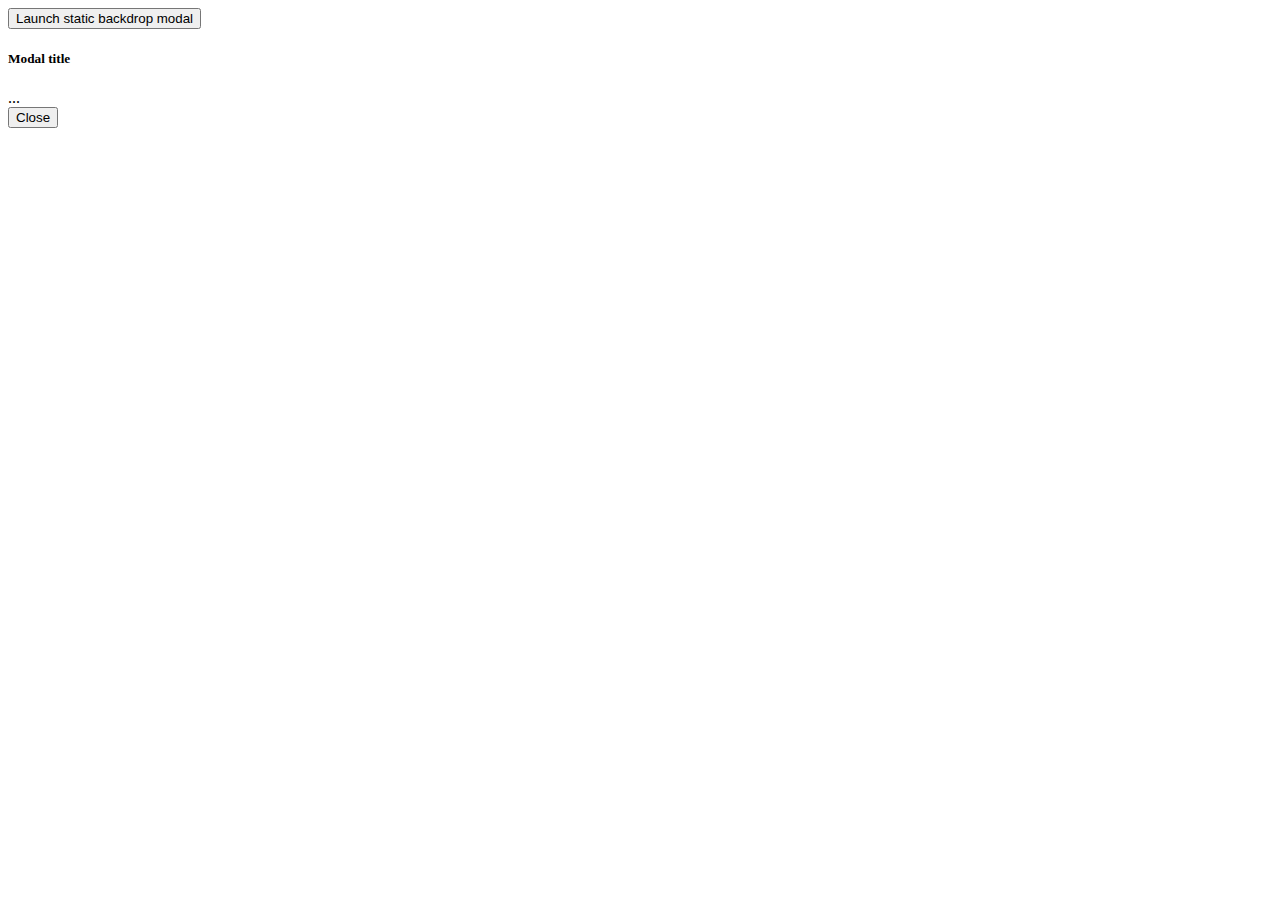
<file: sources/html pages/modal.html>
<!doctype html>
<html lang="en">

<head>
    <!-- Required meta tags -->
    <meta charset="utf-8">
    <meta name="viewport" content="width=device-width, initial-scale=1">

    <!-- Bootstrap CSS -->
    <link href="https://cdn.jsdelivr.net/npm/bootstrap@5.1.3/dist/css/bootstrap.min.css" rel="stylesheet"
        integrity="sha384-1BmE4kWBq78iYhFldvKuhfTAU6auU8tT94WrHftjDbrCEXSU1oBoqyl2QvZ6jIW3" crossorigin="anonymous">

    <title>Hello, world!</title>
</head>

<body>
    <!-- Button trigger modal -->
    <button type="button" class="btn btn-primary" data-bs-toggle="modal" data-bs-target="#staticBackdrop">
        Launch static backdrop modal
    </button>

    <!-- Modal -->
    <div class="modal fade" id="staticBackdrop" data-bs-backdrop="static" data-bs-keyboard="false" tabindex="-1"
        aria-labelledby="staticBackdropLabel" aria-hidden="true">
        <div class="modal-dialog">
            <div class="modal-content">
                <div class="modal-header">
                    <h5 class="modal-title" id="staticBackdropLabel">Modal title</h5>
                </div>
                <div class="modal-body">
                    ...
                </div>
                <div class="modal-footer">
                    <button type="button" class="btn btn-secondary" data-bs-dismiss="modal">Close</button>
                </div>
            </div>
        </div>
    </div>

    <!-- Optional JavaScript; choose one of the two! -->

    <!-- Option 1: Bootstrap Bundle with Popper -->
    <script src="https://cdn.jsdelivr.net/npm/bootstrap@5.1.3/dist/js/bootstrap.bundle.min.js"
        integrity="sha384-ka7Sk0Gln4gmtz2MlQnikT1wXgYsOg+OMhuP+IlRH9sENBO0LRn5q+8nbTov4+1p"
        crossorigin="anonymous"></script>

    <!-- Option 2: Separate Popper and Bootstrap JS -->
    <!--
    <script src="https://cdn.jsdelivr.net/npm/@popperjs/core@2.10.2/dist/umd/popper.min.js" integrity="sha384-7+zCNj/IqJ95wo16oMtfsKbZ9ccEh31eOz1HGyDuCQ6wgnyJNSYdrPa03rtR1zdB" crossorigin="anonymous"></script>
    <script src="https://cdn.jsdelivr.net/npm/bootstrap@5.1.3/dist/js/bootstrap.min.js" integrity="sha384-QJHtvGhmr9XOIpI6YVutG+2QOK9T+ZnN4kzFN1RtK3zEFEIsxhlmWl5/YESvpZ13" crossorigin="anonymous"></script>
    -->
</body>

</html>
</file>
